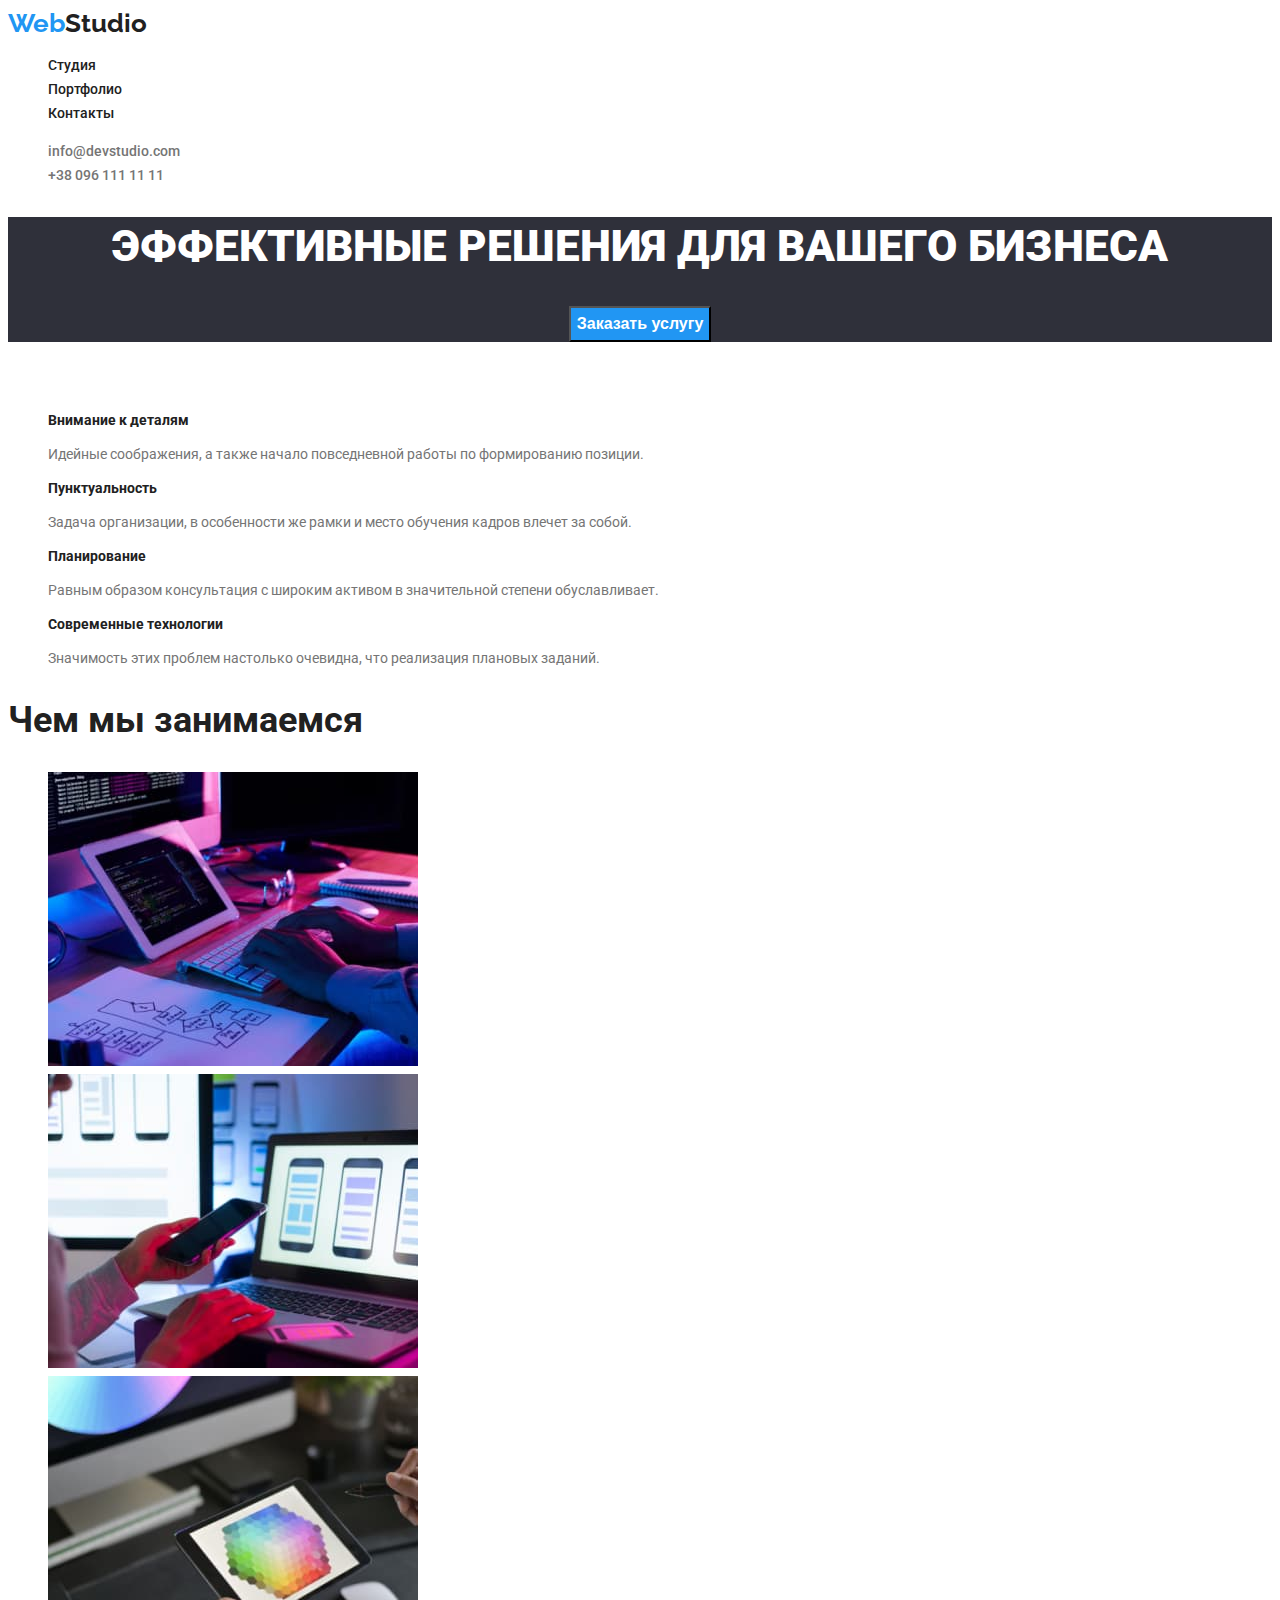
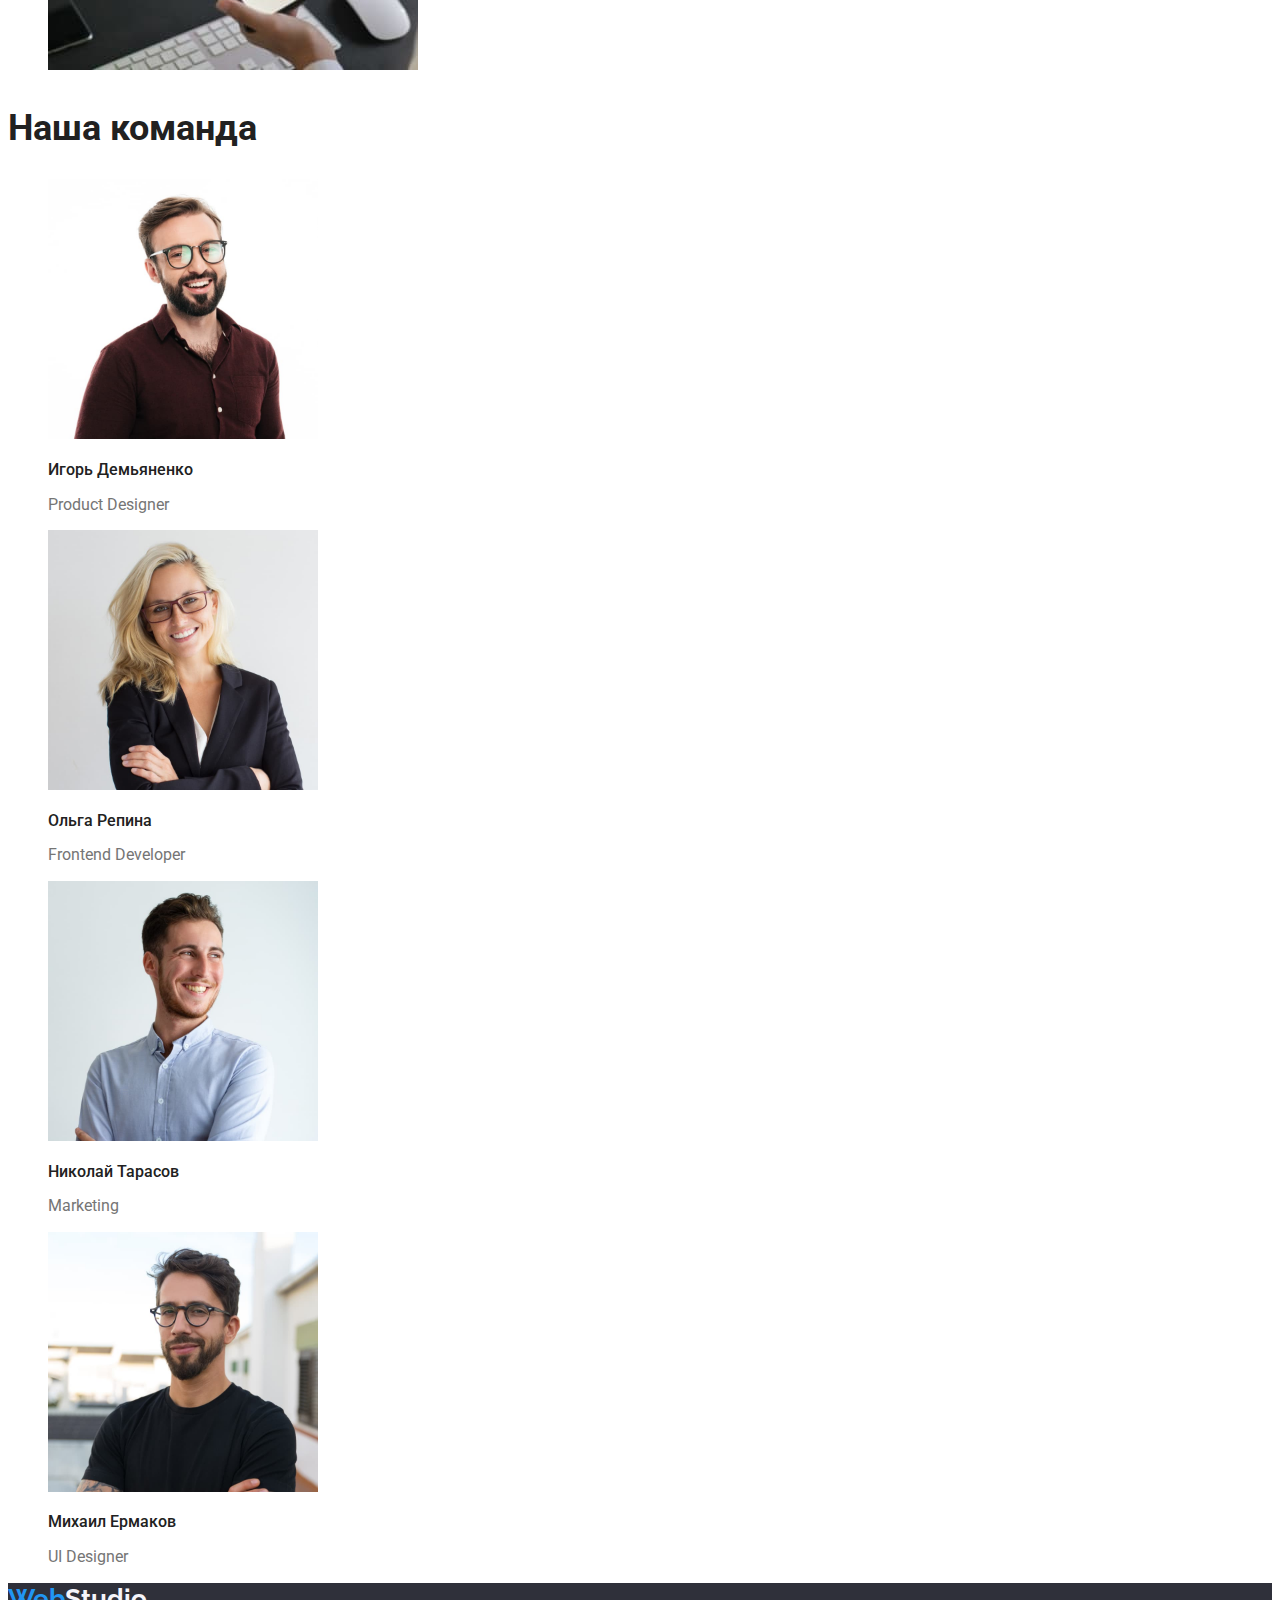
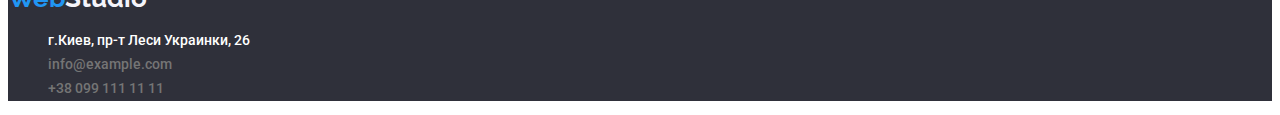
<file: index.html>
<!DOCTYPE html>
<html lang="ru">
<head>
  <meta charset="UTF-8" />
  <meta http-equiv="X-UA-Compatible" content="IE=edge" />
  <meta name="viewport" content="width=device-width, initial-scale=1.0" />
  <title>WebStudio</title>
  <link href="https://fonts.googleapis.com/css2?family=Raleway:wght@700&family=Roboto:wght@400;500;700;900&display=swap"
    rel="stylesheet">
  <link rel="stylesheet" href="./css/styles.css" />
</head>
<body>
  <header class="header">
    <nav class="navigation">
      <a class="logo link" href="./index.html">Web<span class="header-logo link">Studio</span></a>
      <ul class="navigation-list list">
         <li>
          <a class="navigation-item link" href="./index.html">Студия</a>
        </li>
         <li>
          <a class="navigation-item link" href="./portfolio.html">Портфолио</a></li>
         <li>
          <a class="navigation-item link" href="/">Контакты</a>
        </li>
      </ul>
    </nav>
    <ul class="header-list list">
      <li>
        <a class="header-item link" href="mailto:info@devstudio.com">info@devstudio.com</a>
      </li>
      <li>
        <a class="header-item link" href="tel:+380961111111">+38 096 111 11 11</a>
      </li>
    </ul>
  </header>
  <main>
    <section class="hero-section">
      <h1 class="hero-title">Эффективные решения для вашего бизнеса</h1>
      <button class="hero-button" type="button">Заказать услугу</button>
    </section>
    <section class="section">
      <!-- Невидимый заголовок -->
      <h2 class="features-title-invisible">Наши преимущества</h2>
      <ul class="features-list list">
        <li class="features-item">
          <h2 class="features-title">Внимание к деталям</h2>
          <p class="features-text">
            Идейные соображения, а также начало повседневной работы по
            формированию позиции.
          </p>
        </li>
        <li class="features-item">
          <h2 class="features-title">Пунктуальность</h2>
          <p class="features-text">
            Задача организации, в особенности же рамки и место обучения кадров
            влечет за собой.
          </p>
        </li>
        <li class="features-item">
          <h2 class="features-title">Планирование</h2>
          <p class="features-text">
            Равным образом консультация с широким активом в значительной
            степени обуславливает.
          </p>
        </li>
        <li class="features-item">
          <h2 class="features-title">Современные технологии</h2>
          <p class="features-text">
            Значимость этих проблем настолько очевидна, что реализация
            плановых заданий.
          </p>
        </li>
      </ul>
    </section>
    <section class="section">
      <h2 class="about-title">Чем мы занимаемся</h2>
      <ul class="about-list list">
        <li class="about-item">
          <img src="images/img1.jpg" alt="планшет и клавиатура на столе" width="370" height="294" />
        </li>
        <li class="about-item">
          <img src="images/img2.jpg" alt="человек с телефоном в руке, сидит за ноутбуком" width="370" height="294" />
        </li>
        <li class="about-item">
          <img src="images/img3.jpg" alt="планшет с палитрой цветов" width="370" height="294" />
        </li>
      </ul>
    </section>
    <section class="section">
      <h2 class="team-pre-title">Наша команда</h2>
      <ul class="team-list list">
        <li class="team-item">
          <img src="./images/productdesigner.jpg" alt="игорь демьяненко" width="270" height="260" />
          <h2 class="team-title">Игорь Демьяненко</h2>
          <p class="team-text">Product Designer</p>
        </li>
        <li class="team-item">
          <img src="./images/frontenddeveloper.jpg" alt="ольга репина" width="270" height="260" />
          <h2 class="team-title">Ольга Репина</h2>
          <p class="team-text">Frontend Developer</p>
        </li>
        <li class="team-item">
          <img src="./images/marketing.jpg" alt="николай тарасов" width="270" height="260" />
          <h2 class="team-title">Николай Тарасов</h2>
          <p class="team-text">Marketing</p>
        </li>
        <li class="team-item">
          <img src="./images/uidesigner.jpg" alt="михаил ермаков" width="270" height="260" />
          <h2 class="team-title">Михаил Ермаков</h2>
          <p class="team-text">UI Designer</p>
        </li>
      </ul>
    </section>
  </main>
  <footer class="footer">
    <a class="logo link" href="./index.html">Web<span class="footer-logo link">Studio</span></a>
    <address class="address">
      <ul class="footer-list list">
        <li>
          <a class="footer-item link" href="https://goo.gl/maps/gFRBtR4dDKvSXBhJ7">г.Киев, пр-т Леси Украинки, 26</a>
        </li>
        <li>
          <a class="footer-item-contacts link" href="mailto:info@example.com">info@example.com</a>
        </li>
        <li>
          <a class="footer-item-contacts link" href="tel:+380991111111">+38 099 111 11 11</a>
        </li>
      </ul>
    </address>
  </footer>
</body>

</html>
</file>
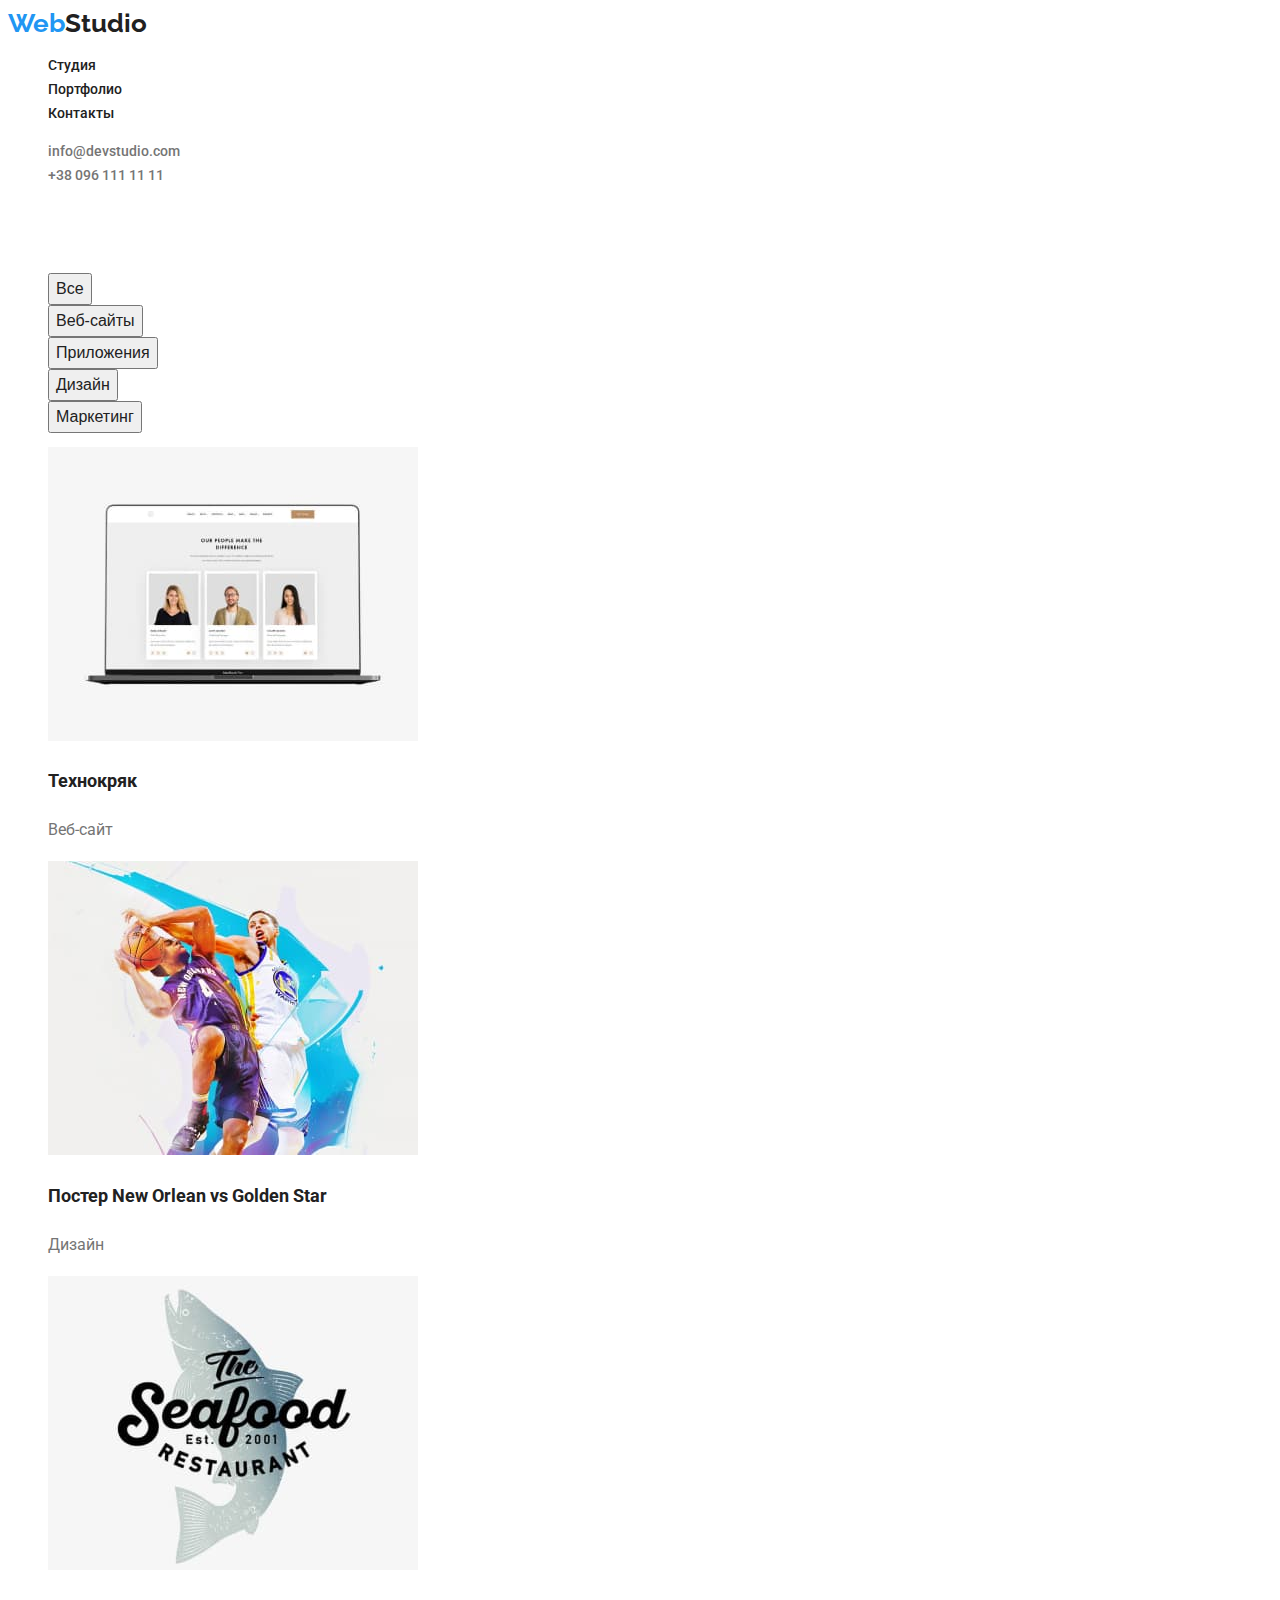
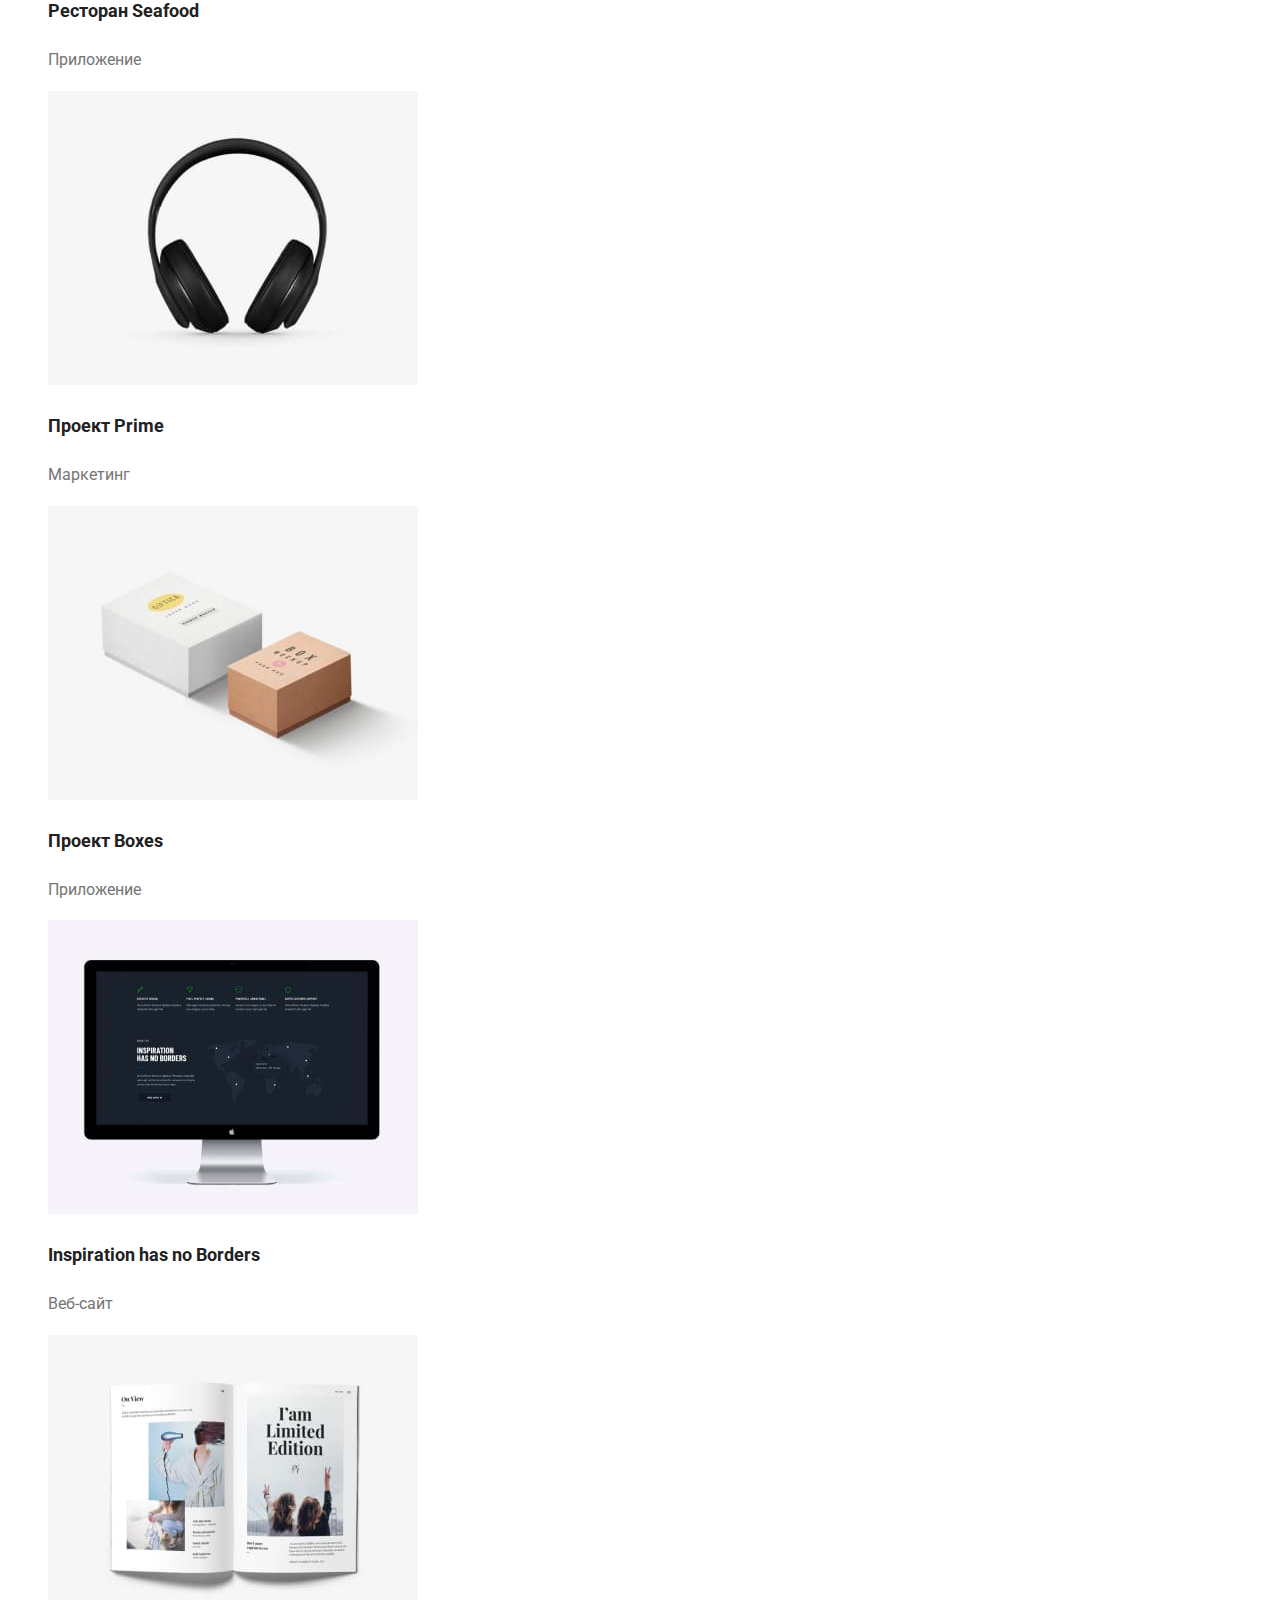
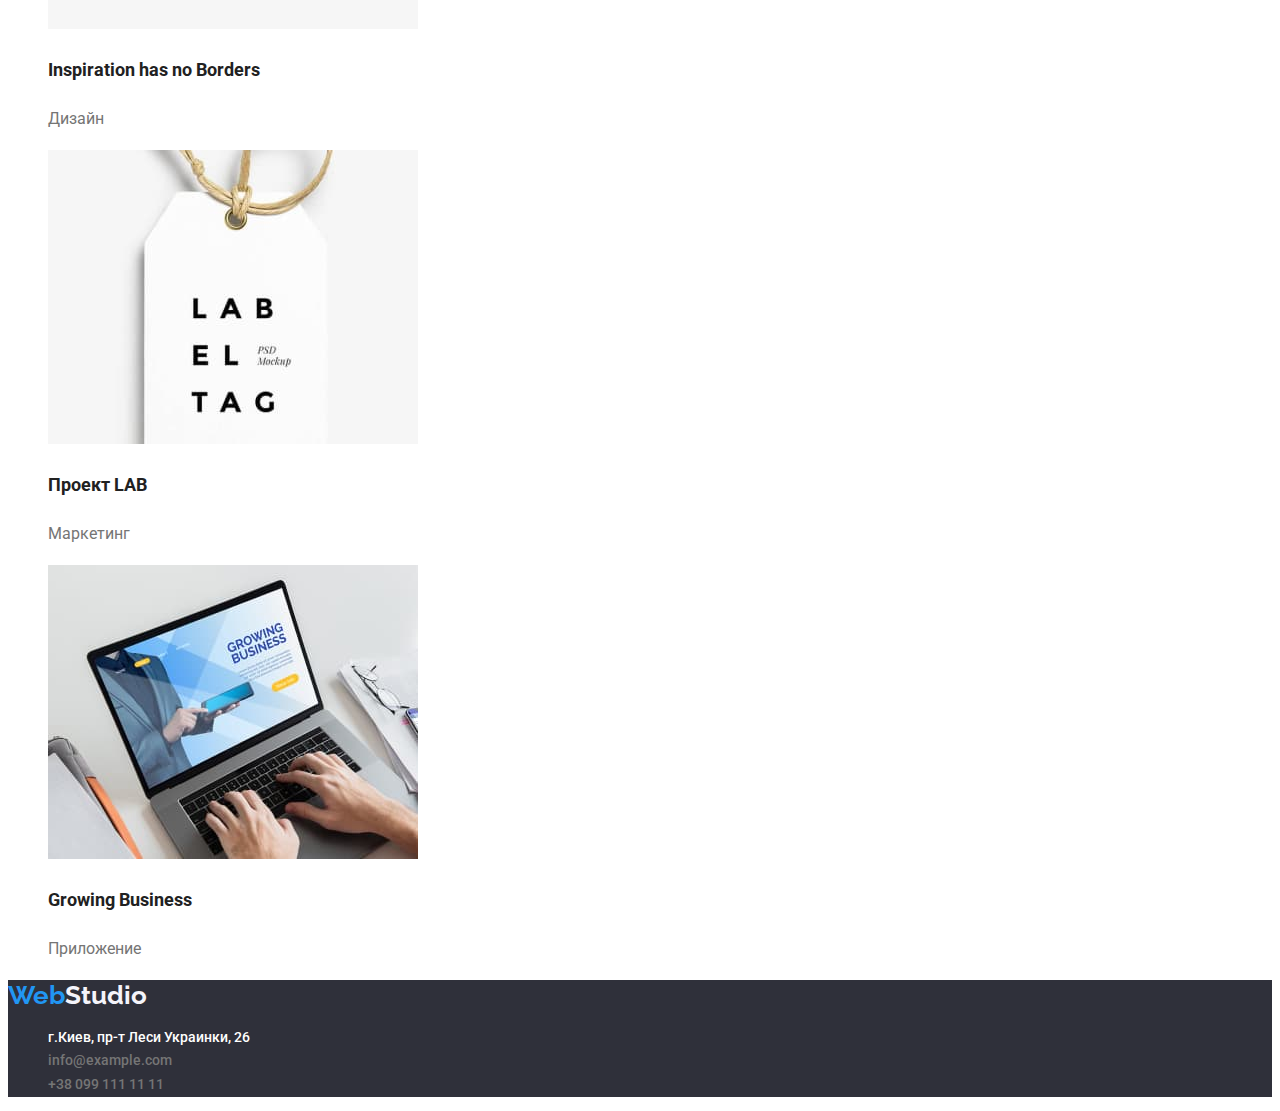
<file: portfolio.html>
<!DOCTYPE html>
<html lang="ru">
<head>
  <meta charset="UTF-8" />
  <meta http-equiv="X-UA-Compatible" content="IE=edge" />
  <meta name="viewport" content="width=device-width, initial-scale=1.0" />
  <title>Portfolio</title>
  <link href="https://fonts.googleapis.com/css2?family=Raleway:wght@700&family=Roboto:wght@400;500;700;900&display=swap"
    rel="stylesheet">
  <link rel="stylesheet" href="./css/styles.css" />
</head>
<body>
  <header class="header">
    <nav class="navigation">
      <a class="logo link" href="./index.html">Web<span class="header-logo link">Studio</span></a>
      <ul class="navigation-list list">
        <li>
          <a class="navigation-item link" href="./index.html">Студия</a>
        </li>
        <li>
          <a class="navigation-item link" href="./portfolio.html">Портфолио</a>
        </li>
        <li>
          <a class="navigation-item link" href="">Контакты</a></li>
      </ul>
    </nav>
    <ul class="header-list list">
      <li>
        <a class="header-item link" href="mailto:info@devstudio.com">info@devstudio.com</a>
      </li>
      <li>
        <a class="header-item link" href="tel:+380961111111">+38 096 111 11 11</a>
      </li>
    </ul>
  </header>
  <main>
    <section class="section">
      <!-- Невидимый заголовок -->
      <h1 class="portfolio-title-invisible">Портфолио</h1>
      <ul class="button-list list">
        <li><button type="button" class="button-item">Все</button></li>
        <li><button type="button" class="button-item">Веб-сайты</button></li>
        <li><button type="button" class="button-item">Приложения</button></li>
        <li><button type="button" class="button-item">Дизайн</button></li>
        <li><button type="button" class="button-item">Маркетинг</button></li>
      </ul>
      <ul class="portfolio-list list">
        <li class="portfolio-item">
          <img src="./images/imgportfolio1.jpg" alt="ноутбук" width="370" height="294" />
          <h2 class="portfolio-title">Технокряк</h2>
          <p class="portfolio-text">Веб-сайт</p>
        </li>
        <li class="portfolio-item">
          <img src="./images/imgportfolio2.jpg" alt="баскетболисты" width="370" height="294" />
          <h2 class="portfolio-title">Постер New Orlean vs Golden Star</h2>
          <p class="portfolio-text">Дизайн</p>
        </li>
        <li class="portfolio-item">
          <img src="./images/imgportfolio3.jpg" alt="логотип ресторана" width="370" height="294" />
          <h2 class="portfolio-title">Ресторан Seafood</h2>
          <p class="portfolio-text">Приложение</p>
        </li>
        <li class="portfolio-item">
          <img src="./images/imgportfolio4.jpg" alt="наушники" width="370" height="294" />
          <h2 class="portfolio-title">Проект Prime</h2>
          <p class="portfolio-text">Маркетинг</p>
        </li>
        <li class="portfolio-item">
          <img src="./images/imgportfolio5.jpg" alt="две коробки" width="370" height="294" />
          <h2 class="portfolio-title">Проект Boxes</h2>
          <p class="portfolio-text">Приложение</p>
        </li>
        <li class="portfolio-item">
          <img src="./images/imgportfolio6.jpg" alt="монитор" width="370" height="294" />
          <h2 class="portfolio-title">Inspiration has no Borders</h2>
          <p class="portfolio-text">Веб-сайт</p>
        </li>
        <li class="portfolio-item">
          <img src="./images/imgportfolio7.jpg" alt="журнал" width="370" height="294" />
          <h2 class="portfolio-title">Inspiration has no Borders</h2>
          <p class="portfolio-text">Дизайн</p>
        </li>
        <li class="portfolio-item">
          <img src="./images/imgportfolio8.jpg" alt="этикетка" width="370" height="294" />
          <h2 class="portfolio-title">Проект LAB</h2>
          <p class="portfolio-text">Маркетинг</p>
        </li>
        <li class="portfolio-item">
          <img src="./images/imgportfolio9.jpg" alt="человек сидит за ноутбуком" width="370" height="294" />
          <h2 class="portfolio-title">Growing Business</h2>
          <p class="portfolio-text">Приложение</p>
        </li>
      </ul>
    </section>
  </main>
  <footer class="footer">
    <a class="logo link" href="./index.html">Web<span class="footer-logo link">Studio</span></a>
    <address class="address">
      <ul class="footer-list list">
        <li>
          <a class="footer-item link" href="https://goo.gl/maps/gFRBtR4dDKvSXBhJ7">г.Киев, пр-т Леси Украинки, 26</a>
        </li>
        <li>
          <a class="footer-item-contacts link" href="mailto:info@example.com">info@example.com</a>
        </li>
        <li>
          <a class="footer-item-contacts link" href="tel:+380991111111">+38 099 111 11 11</a>
        </li>
      </ul>
    </address>
  </footer>
</body>

</html>
</file>
<file: css/styles.css>
:root {
  --primary-text-color: #757575;
  --tittle-text-color: #212121;
  --accent-color: #2196f3;
  --primary-bg-color: #ffffff;
  --secondary-bg-color: #f5f4fa;
  --dark-bg-color: #2f303a;
  --secondary-accent-color: #188ce8;
  --secondary-text-color: rgba(255, 255, 255, 0, 6);
}

body {
  font-family: 'Roboto', sans-serif;
  background-color: var(--primary-bg-color);
  color: var(--primary-text-color);
  font-size: 14px;
  line-height: 1.71;
}

.list {
  list-style: none;
}

.link {
  text-decoration: none;
}

.features-title-invisible {
  visibility: hidden;
}

.portfolio-title-invisible {
  visibility: hidden;
}

.address {
  font-style: normal;
}

.logo {
  color: var(--accent-color);
  font-family: 'Raleway', sans-serif;
  font-size: 26px;
  font-weight: 700;
  line-height: 1.19;
}

.header-logo {
  font-family: 'Raleway', sans-serif;
  color: var(--tittle-text-color);
  font-weight: 700;
  font-size: 26px;
  line-height: 1.19;
}

.navigation-item:hover,
.navigation-item:focus {
  color: var(--accent-color);
}

.navigation-item {
  color: var(--tittle-text-color);
  font-weight: 500;
  font-size: 14px;
  line-height: 1.14;
}

.header-item:hover,
.header-item:focus {
  color: var(--accent-color);
}
.header-item {
  color: var(--primary-text-color);
  font-weight: 500;
  font-size: 14px;
  line-height: 1.14;
}

.hero-section {
  background-color: var(--dark-bg-color);
  text-align: center;
}

.hero-title {
  color: var(--primary-bg-color);
  font-weight: 900;
  font-size: 44px;
  line-height: 1.36;
  text-transform: uppercase;
}

.hero-button:hover,
.hero-button:focus {
  color: var(--primary-bg-color);
  background-color: var(--secondary-accent-color);
}
.hero-button {
  background-color: var(--accent-color);
  color: var(--primary-bg-color);
  font-weight: 700;
  font-size: 16px;
  line-height: 1.87;
  cursor: pointer;
}

.button-item:hover,
.button-item:focus {
  color: var(--primary-bg-color);
  background-color: var(--accent-color);
}

.button-item {
  color: var(--tittle-text-color);
  font-weight: 500;
  font-size: 16px;
  line-height: 1.62;
  cursor: pointer;
}

.features-title {
  color: var(--tittle-text-color);
  font-weight: 700;
  font-size: 14px;
  line-height: 1.14;
}

.features-text {
  color: var(--primary-text-color);
  font-size: 14px;
  line-height: 1.71;
}

.about-title {
  color: var(--tittle-text-color);
  font-weight: 700;
  font-size: 36px;
  line-height: 1.16;
}

.team-pre-title {
  color: var(--tittle-text-color);
  font-weight: 700;
  font-size: 36px;
  line-height: 1.16;
}

.team-title {
  color: var(--tittle-text-color);
  font-weight: 500;
  font-size: 16px;
  line-height: 1.18;
}

.team-text {
  color: var(--primary-text-color);
  font-size: 16px;
  line-height: 1.18;
}

.portfolio-title {
  color: var(--tittle-text-color);
  font-weight: 700;
  font-size: 18px;
  line-height: 2;
}

.portfolio-text {
  color: var(--primary-text-color);
  font-size: 16px;
  line-height: 1.87;
}

.footer {
  text-align: left;
  background-color: var(--dark-bg-color);
}

.footer-logo {
  font-family: 'Raleway' sans-serif;
  color: var(--secondary-bg-color);
  font-weight: 700;
  font-size: 26px;
  line-height: 1.19;
}

.footer-item:hover,
.footer-item:focus {
  color: var(--accent-color);
}

.footer-item-contacts:hover,
.footer-item-contacts:focus {
  color: var(--accent-color);
}

.footer-item {
  color: var(--primary-bg-color);
  font-weight: 500;
  font-size: 14px;
  line-height: 1.71;
}

.footer-item-contacts {
  color: var(--secondary-text-color);
  font-weight: 500;
  font-size: 14px;
  line-height: 1.71;
}
</file>
